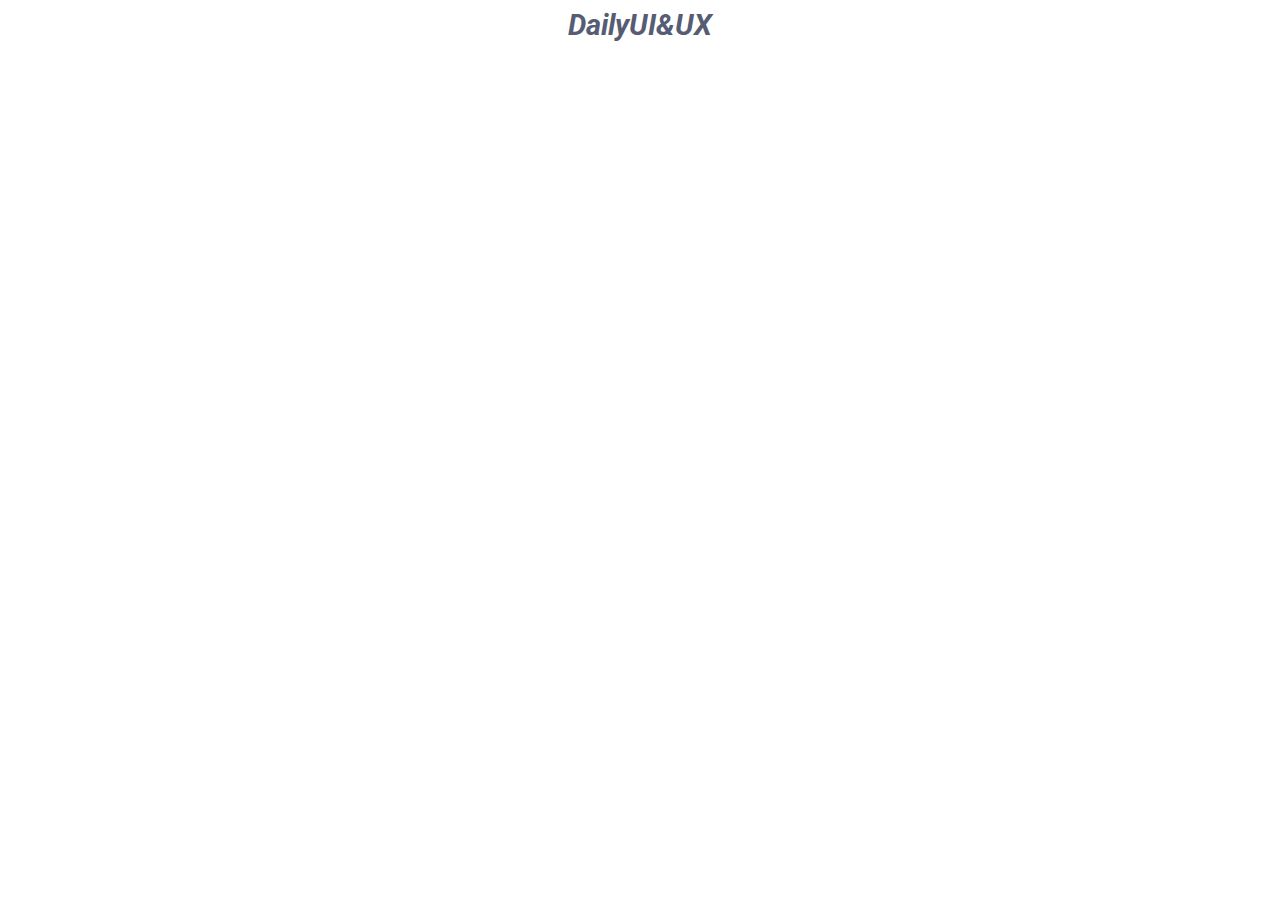
<file: index5.html>
<!DOCTYPE html>
<html lang="en">
<head>
    <meta charset="UTF-8">
    <meta name="viewport" content="width=device-width, initial-scale=1.0">
    <title>Document</title>
    <link href="https://fonts.googleapis.com/css2?family=Roboto:wght@900&display=swap" rel="stylesheet">

    <link rel="stylesheet" href="assets/css/styles5.css">
</head>
<body>
    <section>
    <h2>DailyUI&UX</h2>
</section>
<article>
    <h1>404</h1>
    <h3>Page not found</h3>
    <h4>I tried to catch some fog but I mist</h4>
</article>
<footer>
   <p><a href="#">back to home</a> </p> 
</footer>

    
</body>
</html>
</file>
<file: assets/css/styles5.css>
html{
    background: url(http://www.supah.it/dribbble/008/008.jpg) center / cover no-repeat ;
    height: 85vh;
    position: relative ;
    font-family: 'Roboto', sans-serif;
}
h2{
    color: #565c73;
    text-align: center;
    font-size: 1.8em;
    margin-top: 0;
    font-style: italic;
}
article{
    text-align: center;
  position: absolute;
  top: 49vh;
  left: 50vw;
  transform: translate(-50%, -50%);
  color:rgba(255,255, 255, 0.3);
  margin-bottom: 4em;
  
}
footer{
    text-align: center;
  position: absolute;
  top: 90vh;
  left: 50vw;
  transform: translate(-50%, -50%);
  color:rgba(255,255, 255, 0.3);
  margin-bottom: 0;
  padding-bottom: 0;
}
h1{
    font-style: 900;
    font-size: 17em;
    margin: 0;
}
h3{
    font-size: 3.5em;
    margin-top: 0;
    margin-bottom: 0.4em;

}
h4{
    margin-top: 0;
    font-size: 1.3em;
}
a{
    margin-bottom: 0;
    padding: 1em 2em;
    
    text-transform: uppercase;
    color: rgba(255,255, 255, 0.3);
    text-decoration: none;
}
 a:hover{
    background-color: rgba(255,255, 255, 0.3);
    
    border: 0.1em solid rgba(255,255, 255, 0.3);
    border-radius: 0.8em;
    
}
footer{
    border: 0.1em solid rgba(255,255, 255, 0.3);
    border-radius: 0.8em;

}
</file>
